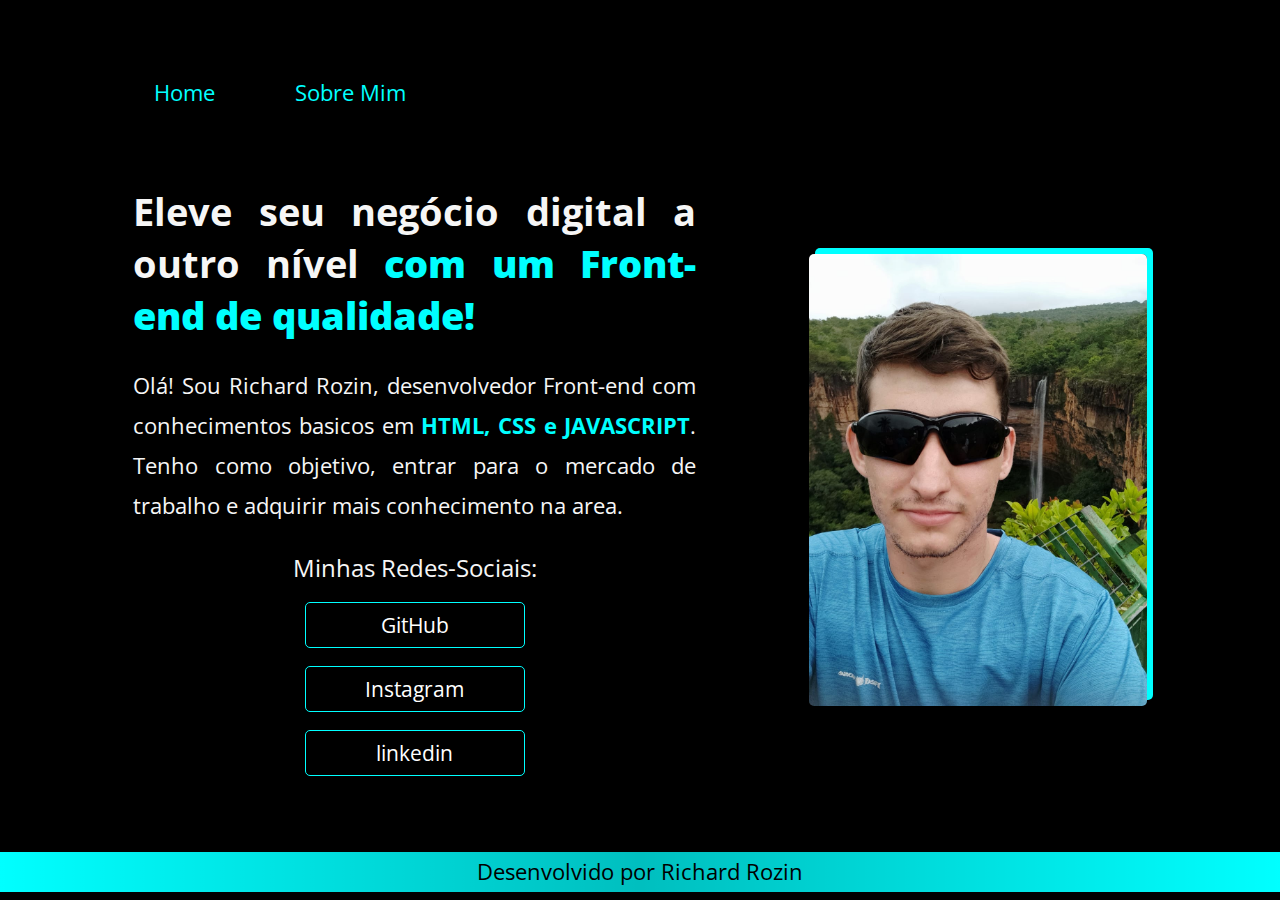
<file: index.html>
<!DOCTYPE html>
<html lang="pt-br">
<head>
    <meta charset="UTF-8">
    <meta http-equiv="X-UA-Compatible" content="IE=edge">
    <meta name="viewport" content="width=device-width, initial-scale=1.0">
    <link rel="stylesheet" href="estilo/style.css">
    <link rel="stylesheet" href="estilo/media.css">
    <title>Portifolio</title>
</head>
<body>
    <!--Cabeçalho da pagina-->
    <header>
        <nav>
            <a href="index.html">Home</a>
            <a href="sobremim.html">Sobre Mim</a>
        </nav>
    </header>
    <!--Conteudo principal-->
   <main>
    <section class="conteudo">
        <h1>Eleve seu negócio digital a outro nível <strong class="destaque">com um Front-end de qualidade!</strong></h1>

        <p>Olá! Sou Richard Rozin, desenvolvedor Front-end com conhecimentos basicos em <strong class="destaque">HTML, CSS e JAVASCRIPT</strong>. Tenho como objetivo, entrar para o mercado de trabalho e adquirir mais conhecimento na area.
        </p>

        <div>
            <h2 class="titulo_div">Minhas Redes-Sociais:</h2>

            <a href="https://github.com/RichardRozin" target="_blank">GitHub</a>

            <a href="https://www.instagram.com/richardrozin/" target="_blank">Instagram</a>

            <a href="https://www.linkedin.com/in/richard-rozin-555b84262/" target="_blank">linkedin</a>
        </div>

    </section>

    <img src="imagens/minha foto.jpeg" alt="Imagem do Richard Rozin">
   </main>

   <!--Rodape da pagina-->
   <footer>
        <p>Desenvolvido por Richard Rozin</p>
   </footer>
</body>
</html>
</file>
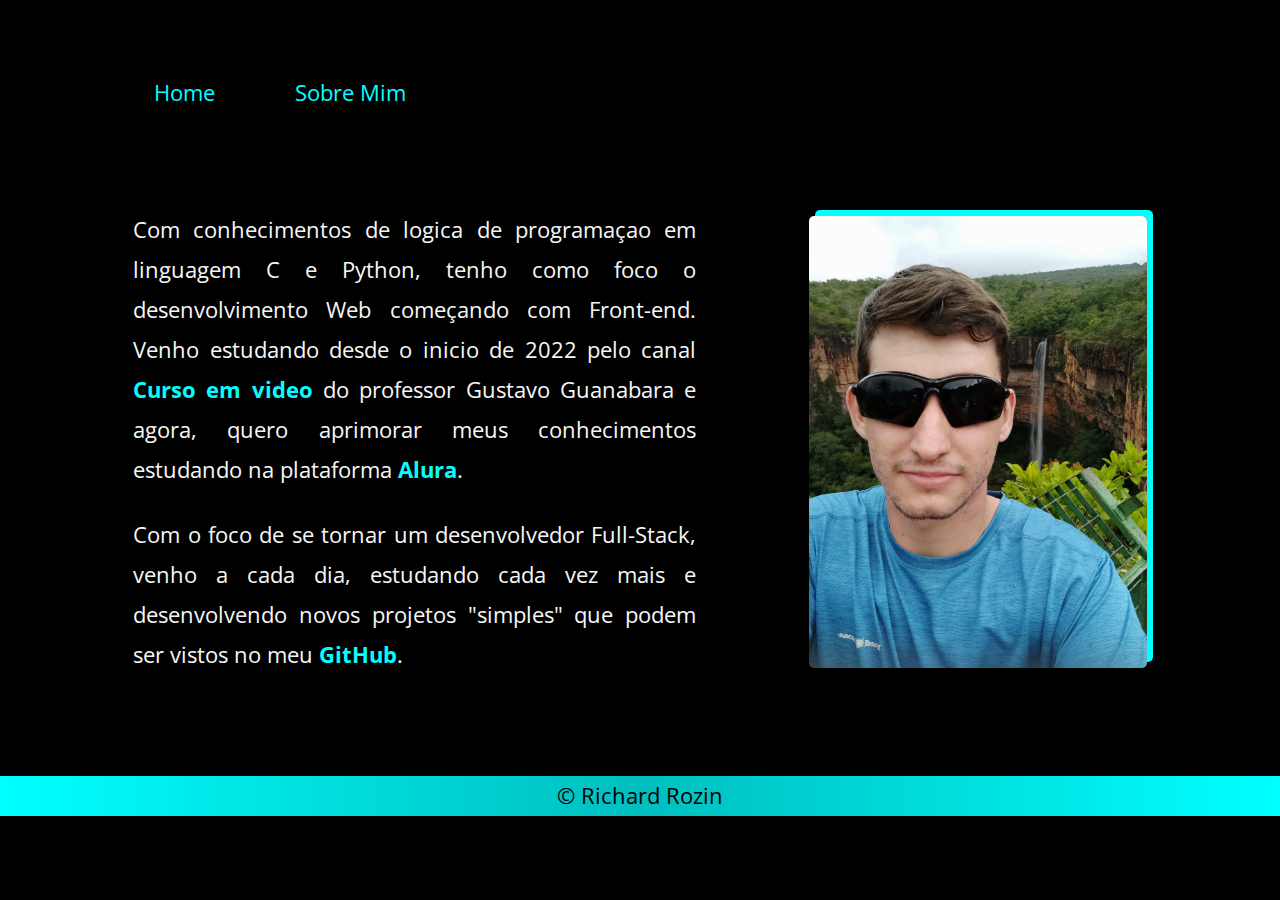
<file: sobremim.html>
<!DOCTYPE html>
<html lang="en">
<head>
    <meta charset="UTF-8">
    <meta http-equiv="X-UA-Compatible" content="IE=edge">
    <meta name="viewport" content="width=device-width, initial-scale=1.0">
    <link rel="stylesheet" href="estilo/style.css">
    <link rel="stylesheet" href="estilo/media.css">
    <title>Sobre Mim</title>
</head>
<body>
     <!--Cabeçalho da pagina-->
     <header>
        <nav>
            <a href="index.html">Home</a>
            <a href="sobremim.html">Sobre Mim</a>
        </nav>
    </header>

    <main>
        <section class="conteudo">
            <p>Com conhecimentos de logica de programaçao em linguagem C e Python, tenho como foco o desenvolvimento Web começando com Front-end. Venho estudando desde o inicio de 2022 pelo canal <a class="link_sobremim" href="https://www.youtube.com/@CursoemVideo" target="_blank">Curso em video</a> do professor Gustavo Guanabara e agora, quero aprimorar meus conhecimentos estudando na plataforma <a  class="link_sobremim"href="https://www.alura.com.br/?gclid=CjwKCAiAr4GgBhBFEiwAgwORrXYUanlFmr4_cq2-LAuPkerYPHHZUb1Ooqmb45F_86IMu7cYAbW-YxoCyvMQAvD_BwE" target="_blank">Alura</a>.</p>
            <p>Com o foco de se tornar um desenvolvedor Full-Stack, venho a cada dia, estudando cada vez mais e desenvolvendo novos projetos "simples" que podem ser vistos no meu <a class="link_sobremim" href="https://github.com/RichardRozin" target="_blank">GitHub</a>.</p>
            
    
        </section>
    
        <img src="imagens/minha foto.jpeg" alt="Imagem do Richard Rozin">
       </main>
    </main>

     <!--Rodape da pagina-->
   <footer>
    <p>&copy; Richard Rozin</p>
</footer>
</body>
</html>
</file>
<file: estilo/style.css>
@charset "UTF-8";

 @import url('https://fonts.googleapis.com/css2?family=Open+Sans:ital,wght@0,300;0,400;0,500;0,600;0,700;0,800;1,300;1,400;1,500;1,600;1,700;1,800&display=swap');


:root{
    --cor1: #f6f6f6;
    --cor2: #000000;
    --cor3: #00ffff;
}

*{
    margin: 0px;
    padding: 0px;
    box-sizing: border-box;
}

body{
    background-color: var(--cor2);
    font-family: 'Open Sans', sans-serif;
}

header{
    padding: 6vw 0px 0px 12vw;
    width: 500px;
}

header nav{
    display: flex;
    gap: 80px;
}

header a{
    text-decoration: none;
    color: var(--cor3);
    font-size: 1.4rem;
}

header a:hover{
    text-decoration: underline;
}

main{
    margin: 0% 6% 6% 6%;
    color: var(--cor1);
    display: flex;
    align-items: center;
    justify-content: space-around;
    text-align: justify;
}

.conteudo{
    width: 50%;
}

h1{
    font-size: 2.4rem;
}

p{
    font-size: 1.4rem;
    line-height: 40px;
    margin: 25px 0px;
}

.destaque{
    color: var(--cor3);
}

div{
    display: flex;
    flex-direction: column;
    align-items: center;
    gap: 30px;
}

.titulo_div{
    font-weight: 400;
}

div a{
    margin-top: -12px;
    color: white;
    text-decoration: none;
    font-size: 1.3rem;
    border: 1px solid #00ffff;
    padding: 8px;
    border-radius: 5px;
    width: 220px;
    text-align: center;
}

div a:hover{
    background-color: #00ffffcf;
    color: var(--cor2);
    font-weight: 700;
    transition: 0.3s;
}

img{
    width: 30%;
    border-radius: 5px;
    box-shadow: 6px -6px 0px var(--cor3);
}


footer{
    background-image: linear-gradient(to right, var(--cor3), #00ffffbf, var(--cor3));
    text-align: center;
    font-weight: 400;
    margin-bottom: -25px;
}

.link_sobremim{
    text-decoration: none;
    color: var(--cor3);
    font-weight: 700;
}
</file>
<file: estilo/media.css>
@charset "UTF-8";


@media screen and (max-width: 1638px){
    main{
        margin: 6%;
    }
    
}

@media screen and (max-width: 1200px){
    
    h1{
        font-size: 1.8rem;
    }

    p{
        font-size: 1.2rem;
    }

    div{
        font-size: 0.9rem;
    }

    div a{
        font-size: 1rem;
    }

    img{
        width: 45%;
    }

}

@media screen and (max-width: 800px){

    body{
        overflow-x: hidden;
    }

    header{
        padding: 0px;
        margin-top: 30px;
        width: 100%;
    }

    header nav{
        justify-content: center;
    }

    main{
        flex-direction: column-reverse;
    }

    .conteudo{
        width: 100%;
        text-align: center;
    }

    img{
        width: 70%;
        margin-bottom: 20px;
    }
}
</file>
